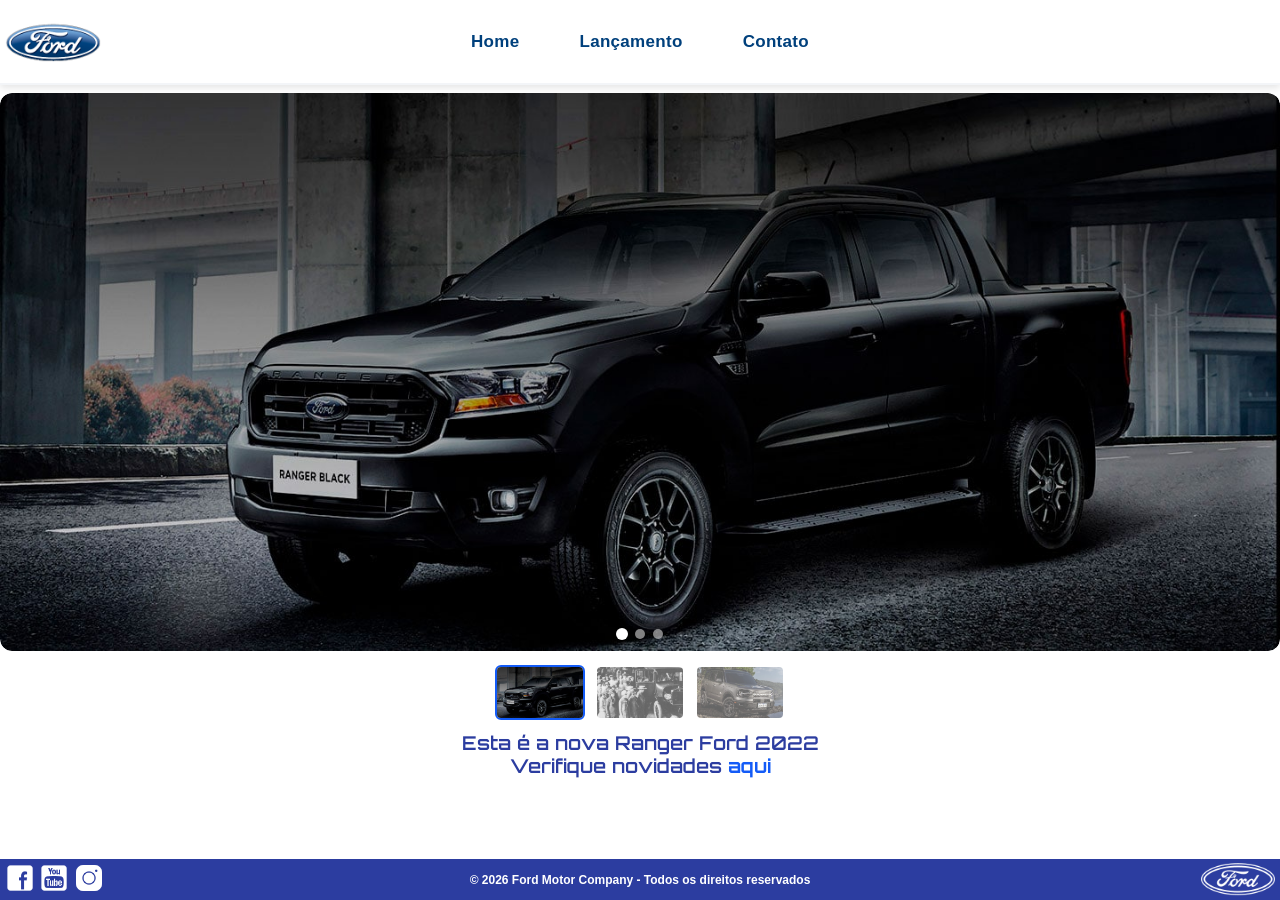
<file: index.html>
<!doctype html>
<html lang="pt-br">
  <head>
    <meta charset="UTF-8" />
    <meta name="viewport" content="width=device-width, initial-scale=1.0" />
    <meta http-equiv="X-UA-Compatible" content="ie=edge" />
    <title>Ford Brasil | Nova Ford Ranger 2022</title>
    <link rel="stylesheet" href="css/reset.css" />
    <link rel="stylesheet" href="css/style.css" />
    <link
      href="https://fonts.googleapis.com/css2?family=Orbitron:wght@500;700&display=swap"
      rel="stylesheet"
    />
  </head>
  <body>
    <header>
      <div class="topo">
        <img src="img/logo-ford-256.png" alt="Logo" />
      </div>
      <nav class="menu-topo">
        <a href="index.html">Home</a>
        <a href="lancamento.html">Lançamento</a>
        <a href="contato.html">Contato</a>
      </nav>
      <div class="espaco-topo"></div>
    </header>
    <main class="home">
      <section class="home-conteudo">
        <div class="texto2-home">
          <p>
            <strong
              >
                A INOVAÇÃO QUE MOVE GERAÇÕES
              </strong
            >
          </p>
        </div>

        <div class="imagem-home">
          <a id="carousel-link" href="lancamento.html">
            <img id="carousel" src="img/imagem_1.jpg" alt="Ranger Preta" />
          </a>
          <div class="carousel-dots">
            <span class="dot active" data-index="0"></span>
            <span class="dot" data-index="1"></span>
            <span class="dot" data-index="2"></span>
          </div>
        </div>

        <div class="carousel-miniaturas">
  <img
    class="miniatura active-thumb"
    src="img/imagem_1.jpg"
    data-index="0"
    alt=""
  />

  <img
    class="miniatura"
    src="img/imagem_2.jpg"
    data-index="1"
    alt=""
  />

  <img
    class="miniatura"
    src="img/imagem_3.jpg"
    data-index="2"
    alt=""
  />
</div>

        <div class="texto-home">
          <p id="carousel-title"></p>
        </div>
      </section>
    </main>
    <footer>
      <div class="redes-sociais">
        <nav class="logos-redes-sociais">
          <a
            href="https://www.facebook.com/FordBrasil/"
            target="_blank"
            rel="noopener noreferrer"
            ><img src="img/facebook-50.png" alt="Logo Facebook"
          /></a>
          <a
            href="https://www.youtube.com/fordbrasil"
            target="_blank"
            rel="noopener noreferrer"
            ><img src="img/youtube-squared-50.png" alt="Logo youtube"
          /></a>
          <a
            href="https://www.instagram.com/fordbrasil/"
            target="_blank"
            rel="noopener noreferrer"
            ><img src="img/instagram-logo-50.png" alt="Logo Instagram"
          /></a>
        </nav>
      </div>
      <a
        href="https://www.ford.com.br/copyright/"
        target="_blank"
        rel="noopener noreferrer"
        class="copyright"
        >© 2026 Ford Motor Company - Todos os direitos reservados</a
      >

      <a
        href="https://www.ford.com.br/copyright/"
        target="_blank"
        rel="noopener noreferrer"
        class="copyright-mobile"
        >© 2026</a
      >

      <div class="logo-footer">
        <img src="img/ford-96.png" alt="logo ford" />
      </div>
    </footer>

    <script src="js/carousel.js"></script>
  </body>
</html>
</file>
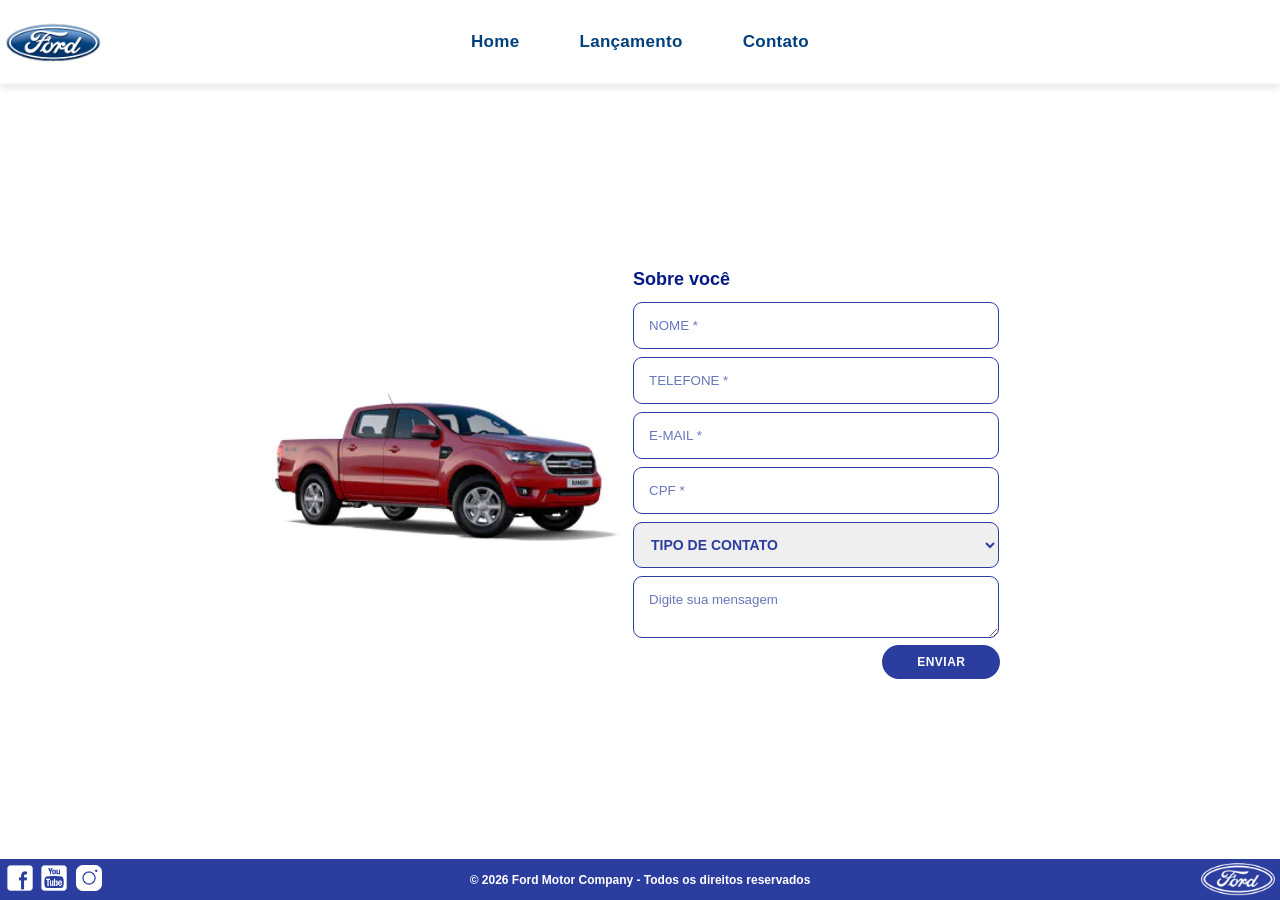
<file: contato.html>
<!doctype html>
<html lang="pt-br">
  <head>
    <meta charset="UTF-8" />
    <meta name="viewport" content="width=device-width, initial-scale=1.0" />
    <meta http-equiv="X-UA-Compatible" content="ie=edge" />
    <title>Contato | Ford Brasil</title>
    <link rel="stylesheet" href="css/reset.css" />
    <link rel="stylesheet" href="css/style.css" />
  </head>
  <body>
    <header>
      <div class="topo">
        <img src="img/logo-ford-256.png" alt="Logo" />
      </div>
      <nav class="menu-topo">
        <a href="index.html">Home</a>
        <a href="lancamento.html">Lançamento</a>
        <a href="contato.html">Contato</a>
      </nav>
      <div class="espaco-topo"></div>
    </header>

    <main class="contato">
      <section class="formulario-contato">
        <div class="img-formulario">
        <img src="img/xls 2.2 diesel.jpg" alt="Imagem Ranger XLS 2.2 " /></div>
        <form onsubmit="Enviar(event)">
          <h2>Sobre você</h2>
          <input
            type="text"
            placeholder="NOME *"
            id="nome"
            name="nome"
            required
          />
          <label for="telefone"></label>
          <input
            type="text"
            placeholder="TELEFONE *"
            id="telefone"
            name="telefone"
            maxlength="15"
            required
          />
          <label for="email"></label>
          <input
            type="email"
            placeholder="E-MAIL *"
            id="email"
            name="email"
            required
          />
          <label for="email"></label>
          <input type="text" placeholder="CPF *" id="cpf" name="cpf" maxlength="14" required />
          <label for="tipo"></label>
          <select id="tipo" name="tipo" required>
            <option value="" disabled selected>TIPO DE CONTATO</option>
            <option value="elogio">Elogio</option>
            <option value="reclamacao">Reclamação</option>
            <option value="solicitacao">Solicitação</option>
          </select>
          <label for="mensagem"></label>
          <textarea
            id="mensagem"
            placeholder="Digite sua mensagem"
            name="mensagem"
            required
          ></textarea>
          <div class="area-botao">
          <button class="btn-formulario" type="submit">Enviar</button>
          </div>
        </form>
      </section>
    </main>

    <footer>
      <div class="redes-sociais">
        <nav class="logos-redes-sociais">
          <a
            href="https://www.facebook.com/FordBrasil/"
            target="_blank"
            rel="noopener noreferrer"
            ><img src="img/facebook-50.png" alt="Logo Facebook"
          /></a>
          <a
            href="https://www.youtube.com/fordbrasil"
            target="_blank"
            rel="noopener noreferrer"
            ><img src="img/youtube-squared-50.png" alt="Logo youtube"
          /></a>
          <a
            href="https://www.instagram.com/fordbrasil/"
            target="_blank"
            rel="noopener noreferrer"
            ><img src="img/instagram-logo-50.png" alt="Logo Instagram"
          /></a>
        </nav>
      </div>
      <a
        href="https://www.ford.com.br/copyright/"
        target="_blank"
        rel="noopener noreferrer"
        class="copyright"
        >© 2026 Ford Motor Company - Todos os direitos reservados</a
      >
         <a
        href="https://www.ford.com.br/copyright/"
        target="_blank"
        rel="noopener noreferrer"
        class="copyright-mobile"
        >© 2026</a
      >
      <div class="logo-footer">
        <img src="img/ford-96.png" alt="logo ford" />
      </div>
    </footer>
    <script src="js/form.js"></script>
  </body>
</html>
</file>
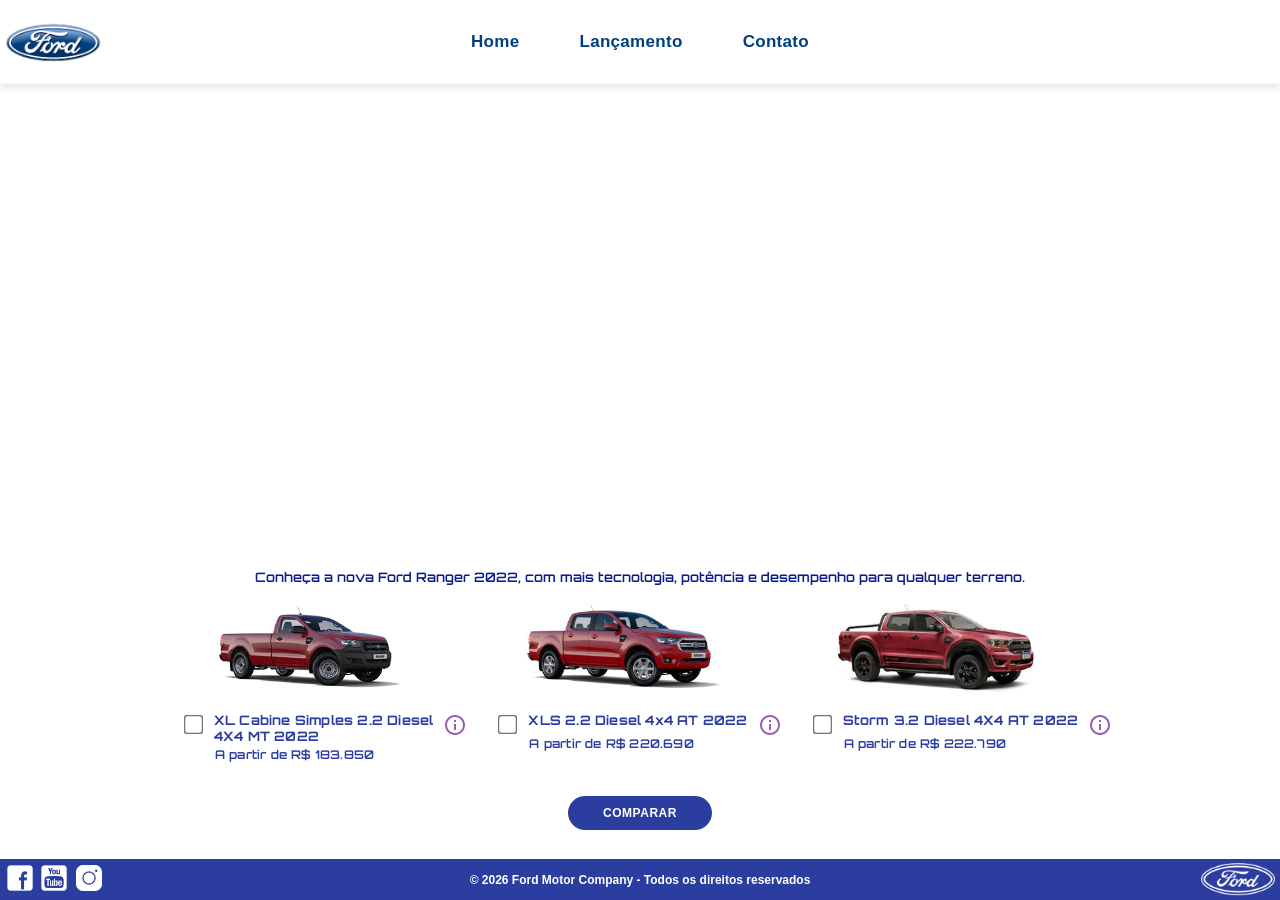
<file: lancamento.html>
<!doctype html>
<html lang="pt-br">
  <head>
    <meta charset="UTF-8" />
    <meta name="viewport" content="width=device-width, initial-scale=1.0" />
    <meta http-equiv="X-UA-Compatible" content="ie=edge" />
    <title>Conheça a nova Ford Ranger 2022 | Ford Brasil</title>
    <link rel="stylesheet" href="css/reset.css" />
    <link rel="stylesheet" href="css/style.css" />
    <link href="https://fonts.googleapis.com/css2?family=Orbitron:wght@500;700&display=swap" rel="stylesheet">
  </head>
  <body>
    <header>
      <div class="topo">
        <img src="img/logo-ford-256.png" alt="Logo" />
      </div>
      <nav class="menu-topo">
        <a href="index.html">Home</a>
        <a href="lancamento.html">Lançamento</a>
        <a href="contato.html">Contato</a>
      </nav>
      <div class="espaco-topo"></div>
    </header>
    <main>
      <section class="lancamento-topo">
        <div class="video-lancamento">
          <iframe
            width="560"
            height="315"
            src="https://www.youtube.com/embed/vQsryuNmsL0?autoplay=1&mute=1&rel=0"
            title="YouTube video player"
            frameborder="0"
            allow="
              accelerometer;
              autoplay;
              clipboard-write;
              encrypted-media;
              gyroscope;
              picture-in-picture;
              web-share;
            "
            referrerpolicy="strict-origin-when-cross-origin"
            allowfullscreen
          ></iframe>
        </div>
        <p class="descricao-video">
          Conheça a nova Ford Ranger 2022, com mais tecnologia, potência e
          desempenho para qualquer terreno.
        </p>
        <div class="imagens-lancamento">
          <div class="carro">
            <label for="carro1" class="area-click">
              <img
                class="img-carro"
                src="img/XL Cabine.jpg"
                alt="Ranger-cabine"
              />
            </label>
            <label class="carro-info" for="carro1">
              <input type="checkbox" id="carro1" onchange="SetCarToCompare(this, new Car('XL Cabine Simples 2.2 Diesel 4X4 MT 2022', 183850, 511, 1821, 232, 1234, 2.2, 160, 1420, 'Aço Estampado 16', 'img/XL Cabine.jpg'));" />
              XL Cabine Simples 2.2 Diesel <br />4X4 MT 2022<img
                src="img/info.png"
                alt="info"
            /></label>
            <div class="preco1">
            <p class="preco">A partir de R$ 183.850</p>
            </div>
          </div>

          <div class="carro">
            <label for="carro2" class="area-click">
              <img
              class="img-carro"
              src="img/xls 2.2 diesel.jpg"
              alt="Ranger-Xls"
            />
            </label>
            <label class="carro-info">
              <input type="checkbox" id="carro2" onchange="SetCarToCompare(this, new Car('XLS 2.2 Diesel 4x4 AT 2022', 220690, 511, 1821, 232, 1076, 2.2, 160, 1180, 'Aço Estampado 16', 'img/xls 2.2 diesel.jpg'));" /> XLS 2.2 Diesel 4x4 AT 2022<img
                src="img/info.png"
                alt="info"
            /></label>
            <p class="preco">A partir de R$ 220.690</p>
          </div>

          <div class="carro">
            <label for="carro3" class="area-click">
            <img class="img-carro" src="img/storm.jpg" alt="Ranger-Storm" />
            </label>
            <label class="carro-info">
              <input type="checkbox" id="carro3" onchange="SetCarToCompare(this, new Car('Storm 3.2 Diesel 4X4 AT 2022', 222790, 511, 1821, 232, 1040, 3.2, 200, 1180, 'Liga Leve 17', 'img/storm.jpg'));" /> Storm 3.2 Diesel 4X4 AT 2022<img
                src="img/info.png"
                alt="info"
            /></label>
            <p class="preco">A partir de R$ 222.790</p>
          </div>
        </div>
        <div class="comparar">
    <button class="btn-comparar" onclick="ShowCompare()">Comparar</button>
</div>

  <div id="overlay" onclick="HideCompare()"></div>

<div id="compare">
  <div class="compare-container">
    <table>
      <thead>
        <tr>
          <th>Especificações</th>
          <th id="compare_image_0"></th>
          <th id="compare_image_1"></th>
        </tr>
      </thead>

      <tbody>
        <tr>
          <td>Modelo</td>
          <td id="compare_modelo_0"></td>
          <td id="compare_modelo_1"></td>
        </tr>

        <tr>
          <td>Altura da caçamba (mm)</td>
          <td id="compare_alturacacamba_0"></td>
          <td id="compare_alturacacamba_1"></td>
        </tr>

        <tr>
          <td>Altura do veículo (mm)</td>
          <td id="compare_alturaveiculo_0"></td>
          <td id="compare_alturaveiculo_1"></td>
        </tr>

        <tr>
          <td>Altura livre do solo (mm)</td>
          <td id="compare_alturasolo_0"></td>
          <td id="compare_alturasolo_1"></td>
        </tr>

        <tr>
          <td>Capacidade de carga (Kg)</td>
          <td id="compare_capacidadecarga_0"></td>
          <td id="compare_capacidadecarga_1"></td>
        </tr>

        <tr>
          <td>Motor</td>
          <td id="compare_motor_0"></td>
          <td id="compare_motor_1"></td>
        </tr>

        <tr>
          <td>Potência (cv)</td>
          <td id="compare_potencia_0"></td>
          <td id="compare_potencia_1"></td>
        </tr>

        <tr>
          <td>Volume de caçamba (L)</td>
          <td id="compare_volumecacamba_0"></td>
          <td id="compare_volumecacamba_1"></td>
        </tr>

        <tr>
          <td>Roda</td>
          <td id="compare_roda_0"></td>
          <td id="compare_roda_1"></td>
        </tr>

        <tr>
          <td>Preço</td>
          <td id="compare_preco_0"></td>
          <td id="compare_preco_1"></td>
        </tr>
      </tbody>
    </table>

    <div class="area-fechar">
      <button
        type="button"
        class="btn-fechar"
        onclick="HideCompare()"
      >
        Fechar Comparação
      </button>
    </div>
  </div>
</div>

<script src="js/compare.js"></script>
      </section>
    </main>

    <footer>
      <div class="redes-sociais">
        <nav class="logos-redes-sociais">
          <a
            href="https://www.facebook.com/FordBrasil/"
            target="_blank"
            rel="noopener noreferrer"
            ><img src="img/facebook-50.png" alt="Logo Facebook"
          /></a>
          <a
            href="https://www.youtube.com/fordbrasil"
            target="_blank"
            rel="noopener noreferrer"
            ><img src="img/youtube-squared-50.png" alt="Logo youtube"
          /></a>
          <a
            href="https://www.instagram.com/fordbrasil/"
            target="_blank"
            rel="noopener noreferrer"
            ><img src="img/instagram-logo-50.png" alt="Logo Instagram"
          /></a>
        </nav>
      </div>
      <a
        href="https://www.ford.com.br/copyright/"
        target="_blank"
        rel="noopener noreferrer"
        class="copyright"
        >© 2026 Ford Motor Company - Todos os direitos reservados</a
      >
         <a
        href="https://www.ford.com.br/copyright/"
        target="_blank"
        rel="noopener noreferrer"
        class="copyright-mobile"
        >© 2026</a
      >
      
      <div class="logo-footer">
        <img src="img/ford-96.png" alt="logo ford" />
      </div>
    </footer>
  </body>
</html>
</file>
<file: css/style.css>
* {
  margin: 0;
  padding: 0;
  box-sizing: border-box;
}

/* Person do header */


html{
  height: 100%;
}


body {
  margin: 0;
  min-height: 100dvh;
  min-height: 100svh;
  display: flex;
  flex-direction: column;
  font-family: "Segoe UI", Arial, sans-serif;
  background-color: #ffffff;
}

header {
  display: flex;
  align-items: center;
  justify-content: space-between;
  background-color: #ffffff;
  padding: 15px 5px;
  border-bottom: 2px solid #f3f5f8;
  box-shadow: 0 3px 7px rgba(0, 0, 0, 0.1);
}

.topo {
  width: 120px;
  display: flex;
  align-items: center;
}

.espaco-topo {
  width: 120px;
  display: flex;
  align-items: center;
}

header img {
  height: 40px;
  width: auto;
}

header nav {
  justify-content: center;
  display: flex;
  gap: 20px;
}

header nav a {
  padding: 18px 20px;
  color: #00407c;
  font-size: 17px;
  font-family: "Segoe UI", Arial, Helvetica, sans-serif;
  font-weight: 600;
  letter-spacing: 0.3px;
  text-decoration: none;
  transition: color 0.2s ease;
}

header nav a:hover {
  color: #135bf7;
}

nav .menu-topo {
  flex: 1;
  display: flex;
  height: 50px;
}

/* Person da tela inicial - home */

main.home {
  display: flex;
  padding: 8px 0;
  justify-content: center;
}

.texto2-home {
  display: none;
}

.home-conteudo {
  display: flex;
  flex-direction: column;
  align-items: center;
  gap: 4px;
  padding-bottom: 14px;
  width: 100%;
}

.imagem-home {
  display: flex;
  justify-content: center;
  background-color: #ffffff;
  background-position: center;
  background-size: cover;
  background-repeat: no-repeat;
  overflow: hidden;
  position: relative;
  border-radius: 12px;
}

.imagem-home img {
  width: 100%;
  max-width: 100%;
  height: auto;
  display: block;
  border-radius: 12px;
  padding-top: 0px;
  transition: opacity 0.9s ease-in-out;
  opacity: 1;
}

.texto-home p {
  max-width: 500px;
  line-height: 1.2;
  text-align: center;
  font-size: 19px;
  margin-top: 8px;
  font-family: "Orbitron", Arial, sans-serif;
  font-weight: 600;
  color: #2c3da0;
}

.texto-home a {
  color: #135bf7;
  text-decoration: none;
  transition: color 0.3s ease-in-out;
  font-weight: bold;
}

.texto-home a:hover {
  color: #1b3572;
}


.carousel-dots {
  position: absolute;
  bottom: 12px;
  left: 50%;
  transform: translateX(-50%);
  display: flex;
  gap: 8px;
  z-index: 5;
}

.dot {
  width: 10px;
  height: 10px;
  border-radius: 50%;
  background: rgba(255, 255, 255, 0.5);
  cursor: pointer;
  transition: 0.3s;
}

.dot.active {
  background: white;
  transform: scale(1.2);
}

.carousel-miniaturas {
  display: flex;
  justify-content: center;
  gap: 10px;
  margin-top: 10px;
  flex-wrap: wrap;
}

.miniatura {
  width: 90px;
  height: 55px;
  object-fit: cover;
  border-radius: 6px;
  cursor: pointer;
  opacity: 0.6;
  transition: 0.3s ease;
  border: 2px solid transparent;
}

.miniatura:hover {
  opacity: 1;
  transform: scale(1.03);
}

.active-thumb {
  opacity: 1;
  border: 2px solid #135bf7;
}

main {
  width: 100%;
  flex: 1;
}

/* Footer  */
footer {
  display: flex;
  align-items: center;
  background-color: #2c3da0;
  padding: 4px 5px;
  width: 100%;
  margin-top: auto;
}

.redes-sociais {
  flex: 1;
  display: flex;
  align-items: center;
  justify-content: flex-start;
  gap: 10px;
}

.logos-redes-sociais img {
  height: 30px;
  width: auto;
  transition: transform 0.3s ease-in-out;
}

.logos-redes-sociais img:hover {
  transform: scale(1.04);
}

.copyright {
  text-align: center;
  color: #ffffff;
  flex: 1;
  display: flex;
  font-weight: 600;
  justify-content: center;
  font-size: 12px;
  text-decoration: none;
  font-family: "Segoe UI", Arial, sans-serif;
}

.copyright-mobile {
  display: none !important;
  text-align: center;
  color: #ffffff;
  flex: 1;
  font-weight: 600;
  justify-content: center;
  font-size: 12px;
  text-decoration: none;
  font-family: "Segoe UI", Arial, sans-serif;
}

.logo-footer {
  display: flex;
  justify-content: flex-end;
  align-items: center;
  flex: 1;
}

.logo-footer img {
  height: 33px;
  width: auto;
  display: block;
}

/* Lancamento */

.video-lancamento {
  max-width: 900px;
  margin: 4px auto;
  width: 100%;
  margin-top: 8px;
}

.video-lancamento iframe {
  width: 100%;
  height: 52vh;
  aspect-ratio: 16/9;
}

.descricao-video {
  text-align: center;
  max-width: 800px;
  margin: 2px auto;
  font-size: 13px;
  line-height: 1.4;
  font-family: "Orbitron", Arial, sans-serif;
  font-weight: 600;
  color: #091d8a;
}

.imagens-lancamento {
  display: flex;
  justify-content: center;
  align-items: flex-start;
  gap: 30px;
  flex-wrap: wrap;
  padding-left: 15px;
}

.imagens-lancamento p {
  font-size: 12px;
  margin-top: 1px;
  font-weight: 620;
  color: #2c3da0;
  font-family: "Orbitron", Arial, sans-serif;
  letter-spacing: 0.2px;
}

.preco {
  margin-left: 32px;
}

.preco1 {
  margin-top: 4px;
}

.carro {
  display: flex;
  flex-direction: column;
  align-items: flex-start;
  margin-bottom: 30px;
}

.img-carro {
  width: 100%;
  max-width: 210px;
  height: auto;
  margin-bottom: 1px;
  transition: transform 0.3s ease-in-out;
  margin-left: 18px;
}

.img-carro:hover {
  transform: scale(1.02);
}

.carro-info {
  display: flex;
  align-items: flex-start;
  gap: 10px;
  font-size: 13px;
  text-align: left;
  line-height: 1.2;
  color: #2c3da0;
  font-weight: 700;
  letter-spacing: 0.2px;
  font-family: "Orbitron", Arial, sans-serif;
}

.area-click {
  cursor: pointer;
  display: block;
}

input[type="checkbox"] {
  transform: scale(1.5);
  margin-top: 5px;
  width: fit-content;
  accent-color: #2c3da0;
}

.comparar {
  display: flex;
  justify-content: center;
  margin-top: 5px;
  margin-bottom: 18px;
}

.btn-comparar {
  background-color: transparent;
  position: relative;
  color: #ffffff;
  border: none;
  padding: 10px 35px;
  font-weight: 700;
  font-size: 12px;
  letter-spacing: 0.5px;
  text-transform: uppercase;
  border-radius: 999px;
  cursor: pointer;
  transform: translateZ(0);
  backface-visibility: hidden;
  font-family: "Segoe UI", Arial, sans-serif;
  z-index: 1;
}

.btn-comparar::before {
  content: "";
  position: absolute;
  inset: 0;
  transform-origin: center center;
  background-color: #2c3da0;
  border-radius: 999px;
  z-index: -1;
  transform: scaleX(1) scaleY(1);
  transform-origin: center;
  transition:
    transform 0.9s cubic-bezier(0.22, 1, 0.36, 1),
    background-color 0.18s ease,
    box-shadow 0.18s ease;

  will-change: transform;
}

.btn-comparar:hover::before {
  transform: scaleX(1.09) scaleY(1.07);
  background-color: #135bf7;
  box-shadow: 0px 8px 15px rgba(0, 0, 0, 0.2);
}

#compare {
  display: none;
  position: fixed;
  inset: 0;
  z-index: 1000;
  justify-content: center;
  align-items: center;
  padding: 20px;
  pointer-events: none;
}

#overlay {
  display: none;
  position: fixed;
  inset: 0;
  background: rgba(0, 0, 0, 0.6);
  z-index: 999;
}

.compare-container {
  background: #fff;
  border-radius: 12px;
  border-top: 7px solid #2c3da0;
  box-shadow: 0 0 40px rgba(0, 0, 0, 0.2);
  width: fit-content;
  max-width: 95vw;
  max-height: 90vh;
  overflow: auto;
  animation: modalshow 0.3s cubic-bezier(0.22, 1, 0.36, 1);
  pointer-events: auto;
}

@keyframes modalshow {
  from {
    opacity: 0;
    transform: scale(0.96);
  }
  to {
    opacity: 1;
    transform: scale(1);
  }
}
#compare table {
  width: 100%;
  border-collapse: collapse;
  font-family: "Arial", sans-serif;
  color: #333;
}

#compare th {
  padding-bottom: 8px;
  font-family: "Orbitron", Arial, sans-serif;
  color: #2c3da0;
  text-transform: uppercase;
  letter-spacing: 1px;
}

#compare tr {
  border-bottom: 1px solid #d0d7f1;
}

#compare td {
  padding: 15px 10px;
  text-align: center;
  vertical-align: middle;
  font-family: "Orbitron", Arial, sans-serif;
}

#compare tbody tr:nth-child(even) {
  background-color: #f8faff;
  transition: background-color 0.2s ease;
}

#compare tbody tr:hover {
  background-color: #eef3ff;
  transition: 0.2s ease;
}

#compare td:first-child {
  font-weight: bold;
  text-align: left;
  color: #2c3da0;
  width: 30%;
  background-color: #f0f3ff;
  font-family: "Orbitron", Arial, sans-serif;
  text-transform: uppercase;
  font-size: 16px;
}

#compare img {
  max-width: 150px;
  height: auto;
  border-radius: 4px;
  margin-bottom: 10px;
}

.area-fechar {
  display: flex;
  justify-content: center;
  padding: 20px;
  min-width: 600px;
}

.btn-fechar {
  background-color: transparent;
  position: relative;
  color: #ffffff;
  border: none;
  padding: 10px 35px;
  font-weight: 700;
  font-size: 12px;
  letter-spacing: 0.5px;
  text-transform: uppercase;
  border-radius: 999px;
  cursor: pointer;
  transform: translateZ(0);
  backface-visibility: hidden;
  font-family: "Segoe UI", Arial, sans-serif;
  z-index: 1;
}
.btn-fechar::before {
  content: "";
  position: absolute;
  inset: 0;
  transform-origin: center center;
  background-color: #2c3da0;
  border-radius: 999px;
  z-index: -1;
  transform: scaleX(1) scaleY(1);
  transform-origin: center;
  transition:
    transform 0.9s cubic-bezier(0.22, 1, 0.36, 1),
    background-color 0.18s ease,
    box-shadow 0.18s ease;

  will-change: transform;
}

.btn-fechar:hover::before {
  transform: scaleX(1.09) scaleY(1.07);
  background-color: #135bf7;
  box-shadow: 0px 8px 15px rgba(0, 0, 0, 0.2);
}

/* Contato */
main.contato {
  flex: 1;
  display: flex;
  justify-content: center;
  align-items: center;
}

.img-formulario {
  width: 80rem;
}

form h2 {
  font-size: 18px;
  font-weight: bold;
  padding: 4px;
  font-family: "Segoe UI", Arial, sans-serif;
  padding-bottom: 10px;
  color: #061a87;
}

input,
textarea {
  width: 98%;
  padding: 15px;
  gap: 40px;
  border: 1px solid #2c3da0;
  border-radius: 9px;
  margin: 4px;
  font-family: "Segoe UI", Arial, sans-serif;
  color: #0c0d63;
  font-weight: 550;
  outline-color: #2c3da0;
}

textarea::placeholder,
input::placeholder {
  color: #2c3da0;
  font-weight: 400;
  opacity: 0.7;
}

select {
  width: 98%;
  height: auto;
  padding: 13px;
  border: 1px solid #2c3da0;
  border-radius: 9px;
  margin: 4px;
  font-size: 14px;
  font-weight: 649;
  font-family: "Segoe UI", Arial, sans-serif;
  color: #2c3da0;
  outline-color: #2c3da0;
}

.formulario-contato {
  display: flex;
  width: 100%;
  max-width: 750px;
  align-items: center;
  gap: 2px;
  margin-left: -25px;
}

.formulario-contato img {
  width: 100%;
  height: 100%;
}

.area-botao {
  display: flex;
  justify-content: flex-end;
  width: 100%;
  margin-left: -2px;
}

.btn-formulario {
  background-color: transparent;
  position: relative;
  color: #ffffff;
  border: none;
  padding: 10px 35px;
  font-size: 12px;
  letter-spacing: 0.5px;
  text-transform: uppercase;
  font-weight: 700;
  border-radius: 999px;
  cursor: pointer;
  font-family: "Segoe UI", Arial, sans-serif;
  transform: translateZ(0);
  backface-visibility: hidden;
  z-index: 1;
}

.btn-formulario::before {
  content: "";
  position: absolute;
  inset: 0;
  background-color: #2c3da0;
  border-radius: 999px;
  z-index: -1;
  transform: scaleX(1) scaleY(1);
  transform-origin: center;
  transition:
    transform 0.9s cubic-bezier(0.22, 1, 0.36, 1),
    background-color 0.18s ease,
    box-shadow 0.18s ease;
  will-change: transform;
}

.btn-formulario:hover::before {
  transform: scaleX(1.09) scaleY(1.07);
  background-color: #135bf7;
  box-shadow: 0px 8px 15px rgba(0, 0, 0, 0.2);
}

/* Responsividade mobile */

/*  Header - Mobile */
@media (max-width: 768px) {
  header {
    flex-direction: column;
    gap: 2px;
    padding: 8px 5px;
  }
  header nav {
    flex-wrap: wrap;
    justify-content: center;
    gap: 10px;
  }

  header nav a {
    padding: 10px 12px;
    font-size: 16px;
  }

  header img {
    height: 35px;
    margin-left: 10px;
  }

  /*  Home - mobile */

  main.home {
    min-height: auto;
    padding-top: 10px;
  }

  .home-conteudo {
    gap: 8px;
    padding: 0 4px;
    padding-top: 60px;
  }

  .texto2-home {
    display: block;
    font-family: "Orbitron", sans-serif;
    font-weight: 700;
    margin-top: -20px;
    margin-bottom: 8px;
    color: #00407c;
    text-align: center;
  }

  .texto2-home p {
    font-size: 14px;
    font-weight: 700;
    letter-spacing: 1px;
    white-space: nowrap;
    text-transform: uppercase;
    max-width: 100%;
    margin: 0 auto;
    line-height: 1;
  }

  .imagem-home {
    overflow: hidden;
    height: 30dvh;
    border-radius: 2px;
    min-height: 180px;
    max-height: 290px;
  }

  .imagem-home img {
    width: 100%;
    height: 100%;
    object-fit: cover;
    border-radius: 2px;
    object-position: 42% center;
  }

  .texto-home p {
    font-size: 12.5px;
    padding: 0 8px;
    margin-top: 2px;
  }

  /* Lançamento Carros - Mobile */

  .video-lancamento iframe {
    height: auto;
    padding: 0 10px;
    width: 100%;
    aspect-ratio: 16/9;
  }

  .descricao-video {
    padding: 2px;
    font-size: 12px;
  }

  .imagens-lancamento {
    flex-direction: column;
    align-items: center;
    gap: 20px;
    padding: 0 20px;
  }

  .carro input {
    margin-top: 2px;
  }

  .carro {
    align-items: center;
    text-align: center;
  }

  .img-carro {
    margin-left: -20px;
  }

  .carro-info {
    justify-content: center;
    margin-bottom: -22px;
    gap: 9px;
  }

  .imagens-lancamento p {
    text-align: left;
    width: 100%;
  }

  .preco {
    margin: auto;
    text-align: center;
    margin-left: 31px;
  }

  .preco1 {
    margin-right: 5.7rem;
    margin-top: 14px;
  }

  .compare-container {
    width: 95vw;
    max-width: 95vw;
    overflow-x: hidden;
  }

  #compare table {
    width: 100%;
    table-layout: fixed;
  }

  #compare th,
  #compare td {
    font-size: 10px;
    padding: 6px 4px;
  }

  #compare th {
    white-space: nowrap;
    font-size: 9.2px;
  }

  #compare td:first-child {
    width: 32%;
    font-size: 9px;
  }

  #compare img {
    max-width: 75px;
    height: auto;
  }

  .area-fechar {
    min-width: 100%;
    padding: 15px;
  }

  .btn-fechar {
    font-size: 10px;
    padding: 8px 18px;
  }

  /* Formulário - Mobile */

  .formulario-contato {
    flex-direction: column;
    align-items: center;
    padding: 32px;
    width: 100%;
    margin-top: -25px;
    margin-left: -5px;
  }

  .img-formulario {
    width: 75%;
    margin-left: 10px;
  }

  form {
    width: 98%;
    margin-top: -30px;
  }

  input,
  textarea {
    width: 100%;
    height: 40px;
  }
  textarea {
    display: block;
    padding: 12px 15px;
    line-height: 1.4;
    height: 70px;
  }

  select {
    width: 100%;
  }

  /* Botões - Mobile */
  .btn-comparar {
    padding: 10px 20px;
    font-size: 11px;
    margin-bottom: 4px;
  }

  .btn-formulario {
    padding: 10px 20px;
    font-size: 11px;
    margin-bottom: -24px;
    margin-top: 5px;
    margin-left: 9px;
  }

  .area-botao {
    justify-content: center;
  }

  /* Footer Mobile */

  footer {
    gap: 10px;
    text-align: center;
    justify-content: space-between;
  }

  .redes-sociais {
    padding-left: 2px;
    gap: 5px;
    margin-left: 4px;
  }

  .logos-redes-sociais {
    display: flex;
  }

  .logo-footer {
    justify-content: center;
  }
  .logo-footer img {
    width: 50%;
    height: auto;
    margin-right: -35px;
  }

  .copyright-mobile {
    display: flex !important;
    color: #ffffff !important;
    justify-content: center;
    align-items: center;
    transform: none;
    margin-left: auto;
    margin: 10px 0;
    margin-left: -8px;
    flex: 1;
  }

  .copyright {
    display: none !important;
  }
}

@media (max-width: 320px) {
  .preco1 {
    margin-top: 25px;
  }

  h2 {
    margin-top: 20px;
  }

  .logo-footer img {
    width: 50px;
    height: auto;
    margin-right: 0;
  }
}
</file>
